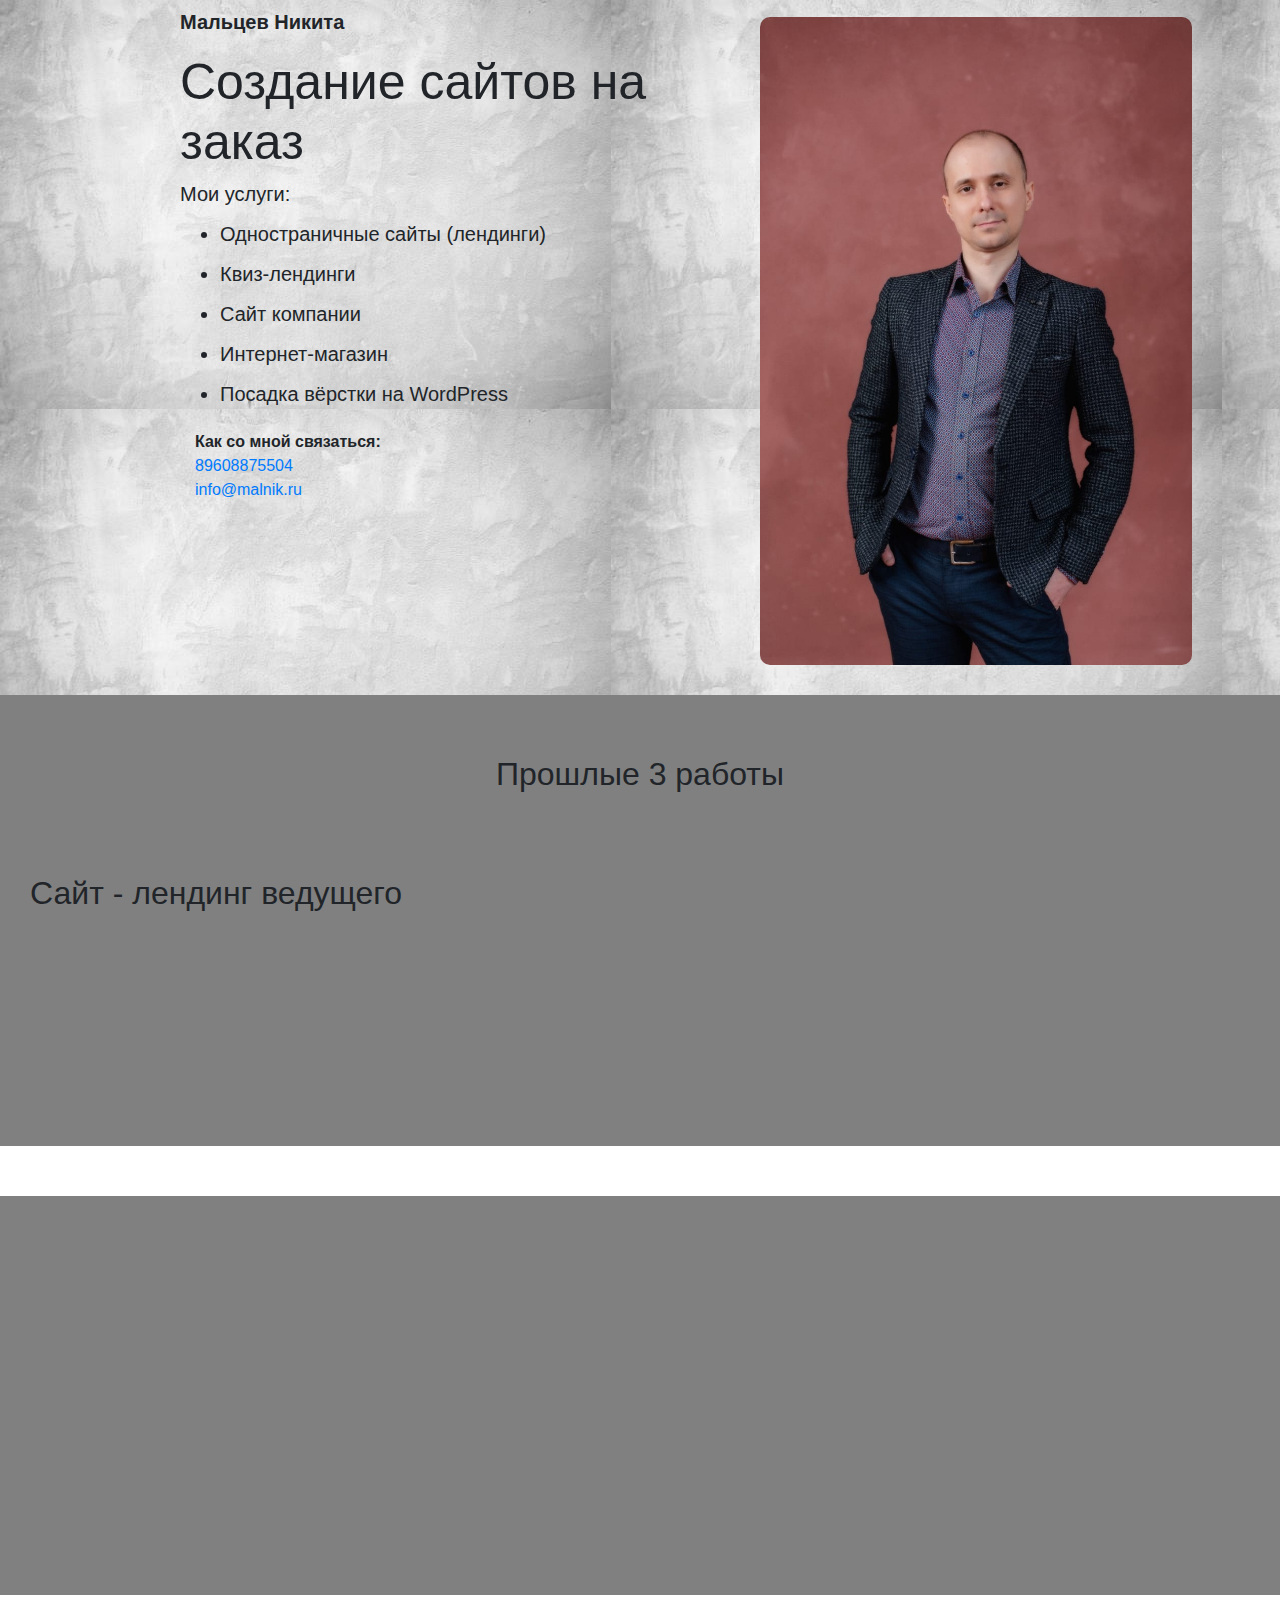
<file: index.html>
<!DOCTYPE html>
<html lang="en">

<head>
  <meta charset="UTF-8">
  <meta name="viewport" content="width=device-width, initial-scale=1.0">
<!-- meta tags for google and yandex ========================================================-->
  <meta name="google-site-verification" content="uP-JK9GCOHUZlQpmZ2YpPIBM5Dv0-Blg6aB97y53WW0" />
  <meta name="yandex-verification" content="7d37189a25d8f22f" />
<!-- =================================================================================== -->
  <link rel="stylesheet" href="css/style.css">
  <link rel="stylesheet" href="css/bootstrap.min.css">
  <link rel="stylesheet" href="css/normalize.css">
  <link rel="stylesheet" href="css/fontawesome.css">
  <link rel="stylesheet" href="css/animate.min.css">

<!-- ===============Tooltip adding ======-->
<link rel="stylesheet" href="css/jquery-ui.css">


  <title>Портфолио Мальцева Никиты</title>
<!-- ============================================== Google AdSense ==============================================-->
  <script data-ad-client="ca-pub-5625214932246853" async
    src="https://pagead2.googlesyndication.com/pagead/js/adsbygoogle.js"></script>
<!-- =================================================== -->
</head>

<body>
  <div class="header">
    <!-- <nav class="navMenu">
      <ul class="menu">
        <li><a href="#">Главная</a></li>
        <li><a href="http://v90231qp.beget.tech/">Блог</a></li>
        <li><a href="#">Портфолио</a></li>
        <li><a href="#">Каклькулятор стоимости</a></li>
      </ul>
    </nav> -->
    <!-- Yandex.Metrika counter -->
    <script type="text/javascript">
      (function (m, e, t, r, i, k, a) {
        m[i] = m[i] || function () { (m[i].a = m[i].a || []).push(arguments) };
        m[i].l = 1 * new Date(); k = e.createElement(t), a = e.getElementsByTagName(t)[0], k.async = 1, k.src = r, a.parentNode.insertBefore(k, a)
      })
        (window, document, "script", "https://mc.yandex.ru/metrika/tag.js", "ym");

      ym(76355761, "init", {
        clickmap: true,
        trackLinks: true,
        accurateTrackBounce: true,
        webvisor: true
      });
    </script>
    <noscript>
      <div><img src="https://mc.yandex.ru/watch/76355761" style="position:absolute; left:-9999px;" alt="" /></div>
    </noscript>
    <!-- /Yandex.Metrika counter -->

    <!-- CallBack widged ============================================ -->
<script charset="utf-8" type="text/javascript" src="https://cp.callback-free.com/api/js/form-builder.js"
  data-key="a995D3-V"></script>
<!-- ================================================================ -->
    
    <div class="container">
      <div class="row">
        <div class="col-md-2">
          <!-- <img src="img/Logo.jpg" alt="Logo" class="logo"> -->
        </div>
      </div>
      <div class="row">
        <div class="twoColums d-flex">
          <div class="offset-md-1 col-md-6">
            <h4 class="name wow animate__animated animate__bounceInRight">Мальцев Никита</h4>
            <h1 class="mainHeader wow animate__animated animate__bounceInLeft">
              Создание сайтов на заказ
            </h1>
            <h5 class="wow animate__animated animate__bounceInLeft">Мои услуги:</h5>
            <ul class="services wow animate__animated animate__bounceInUp">
              <li> <span title="Лендинг пейдж (landing page) или просто «лендинг» — это особый тип сайтов, оптимизированных для побуждения к действию интернет-пользователя. Традиционный лендинг описывает продукт, его преимущества и указывает на необходимость в приобретении этого продукта. В идеальном мире лендинг создают таким образом, чтобы пользователь, который ничего не знает о продукте, после посещения сайта совершил покупку. Мы сделали краткую инструкцию по составлению лендингов и подобрали 50 интересных примеров.">Одностраничные сайты (лендинги) </span> </li>
              <li><span title="По сути, это минималистичные одностраничные сайты с опросами, интерактивными тестами и игровыми викторинами. Квизы нужны, чтобы посетитель не читал продающую информацию и проникался выгодами товара, как на обычном лендинге, а развлекся вопросами, узнал о товаре в игровой форме и сделал покупку.">Квиз-лендинги </span></li>
              <li><span title="Более серьезный подход для создания сайта. Обычно, это многостраничный сайт, рассказывающий подробнее об услугах, истории и контактах компании. Информирует посетителей о стоимости услуг и по факту выполняет функции офиса компании в режиме онлайн.">Сайт компании </span></li>
              <li><span
                  title="Такие сайты создаются для продвижения и продажи товаров в интернете">Интернет-магазин </span></li>
              <li><span title="Эта опция позволяет сделать так, чтобы можно было менять содержимое страницы (текст, пункты меню, картинки) через админку вордпресса, не изменяя код вёрстки.">Посадка вёрстки на WordPress </span></li>
            </ul>
            <!-- =========================Кнопка start Quiz=======================-->
            <!-- <a href="https://forms.yandex.ru/u/60b0e19a94d92f60a25fb4f3/" class="questButton_link wow animate__animated animate__bounceInLeft"> -->
            <div class="questButton_Block">
              <?php echo do_shortcode('[qsm quiz=1]'); ?>
              
            </div>
            </a>


            <div class="contactBlock d-flex wow animate__animated animate__fadeInUp">
              <div class="col-md-5 cotactBl">
                <span>Как со мной связаться:</span>
                <a href="tel:+79608875504">89608875504</a>
                <a href="mailto:info@malnik.ru">info@malnik.ru</a>
              </div>
              <div class="col-md-8 ">
                <h4 class="social-ico">
                  <!-- Социальные кнопки========================================== -->
                  <script type="text/javascript">(function () {
                      if (window.pluso) if (typeof window.pluso.start == "function") return;
                      if (window.ifpluso == undefined) {
                        window.ifpluso = 1;
                        var d = document, s = d.createElement('script'), g = 'getElementsByTagName';
                        s.type = 'text/javascript'; s.charset = 'UTF-8'; s.async = true;
                        s.src = ('https:' == window.location.protocol ? 'https' : 'http') + '://share.pluso.ru/pluso-like.js';
                        var h = d[g]('body')[0];
                        h.appendChild(s);
                      }
                    })();</script>
                  <div class="pluso" data-background="transparent" data-options="big,round,line,horizontal,counter,theme=04"
                    data-services="vkontakte,odnoklassniki,twitter,facebook"></div>
                </h4>
              </div>
            </div>
            
          </div>
          <!-- /.col-md-6 -->
          <div class="col-md-6">
            <img class="photo" src="img/HeroBkg.jpg" alt="Photo">
          </div>
          <!-- /.col-md-6 -->

        </div>
        
      </div>
    </div>
  </div>
  
  <div class="body">
    <section class="portfolio">
      <div class="row">
        <div class="col-md-12">
        <div class="project1">
          <h2 class="portfolioHeading wow animate__animated animate__fadeInLeft">Прошлые 3 работы</h2>
          <div class="project1Heading animate__animated animate__fadeInLeft">
            <h2>Сайт - лендинг ведущего</h2>
          </div>
          <div class="proj1imgs wow animate__animated animate__fadeInRight">
            <img src="img/proj1-main.jpg" alt="projMainImg" class="projMainImg">
            <ul class="img">
              <li><img src="img/proj1-img1.jpg" alt="img"></li>
              <li><img src="img/proj1-img2.jpg" alt="img"></li>
              <li><img src="img/proj1-img3.jpg" alt="img"></li>
            </ul>
          </div>
        </div>

        <div class="project2">
          <div class="project2Heading wow animate__animated animate__fadeInLeft">
            <h2>Сайт Компании "Стройконтроль"</h2>
          </div>
          <div class="proj2imgs wow animate__animated animate__fadeInRight">
            <img src="img/proj2-main.jpg" alt="projMainImg" class="projMainImg">
            <ul class="img">
              <li><img src="img/proj2-img1.jpg" alt="img"></li>
              <li><img src="img/proj2-img2.jpg" alt="img"></li>
              <li><img src="img/proj2-img3.jpg" alt="img"></li>
              <li><img src="img/proj2-img4.jpg" alt="img"></li>
            </ul>
          </div>
        </div>
        <div class="project3">
          <div class="project3Heading wow animate__animated animate__fadeInLeft">
            <h2>Quiz-сайт Decor Studio</h2>
          </div>
          <div class="proj3imgs wow animate__animated animate__fadeInRight">
            <img src="img/proj3-main.jpg" alt="projMainImg" class="projMainImg">
          </div>
        </div>
        </div>
      </div>
    </section>
    <!-- google AdSense script=============================================================== -->
    <script data-ad-client="ca-pub-5625214932246853" async
      src="https://pagead2.googlesyndication.com/pagead/js/adsbygoogle.js"></script>
  </div>

  <div class="footer">
    <script src="js/wow.min.js"></script>
    <script>
      new WOW().init();
    </script>
  </div>
  
  <!-- <script src="https://code.jquery.com/ui/1.12.1/jquery-ui.js"></script> -->
  <script type="text/javascript" src="/js/custom.js"></script>



</body>

</html>
</file>
<file: css/style.css>
.header {
  box-sizing: border-box;
  background-image: url(../img/stucco_texture2042.jpg);
}

.menu {
  display: flex;
  list-style: none;
  justify-content: space-around;
  padding-top: 10px;
}

.menu li {
  background-color: #4d4d4d;
  border-radius: 5px;
  color: #fff;
  font-size: 16px;
  font-weight: bold;
  padding: 5px;
}

.menu li a {
  color: #fff;
  text-decoration: none;
}

.name {
  margin-top: 10px;
  font-weight: 600;
  font-size: 20px;
}

.mainHeader {
  font-size: 50px;
  padding-top: 10px;
  padding-bottom: 10px;
  margin: 0;
}

.services {
  max-width: 500px;
  font-size: 20px;
  overflow-x: hidden;
}

.services li {
  padding-top: 5px;
  padding-bottom: 5px;
}

.contactBlock span {
  font-weight: bold;
  margin-bottom: 30px;
}

.contactBlock .ctaBtn {
  text-align: center;
  font-weight: bold;
  display: block;
  padding: 10px;
  color: #000;
  border-radius: 10px;
  text-decoration: none;
  background-color: #7b7895;
}

.ctaBtn:hover {
  color: #000;
  color: #fff;
}

.social-ico {
  max-height: 15px;
}

.photo {
  width: 80%;
  border-radius: 10px;
  margin-left: 10px;
  margin-top: 17px;
  margin-bottom: 30px;
}

.twoColums p {
  margin-bottom: 30px;
}

.portfolioHeading {
  text-align: center;
  margin-top: 30px;
}

.project1,
.project2,
.project3 {
  display: block;
  background-color: gray;
  padding-top: 30px;
  margin-bottom: 50px;
}

.project1Heading,
.project2Heading,
.project3Heading {
  margin-top: 50px;
  margin-left: 30px;
  padding-top: 30px;
  padding-bottom: 30px;
}

.proj1imgs,
.proj2imgs,
.proj3imgs {
  display: flex;
}

.proj1imgs img,
.proj2imgs img,
.proj3imgs img {
  margin-left: 30px;
  padding-bottom: 30px;
}

.proj1imgs .img,
.proj2imgs .img,
.proj3imgs .img {
  display: flex;
  vertical-align: margin-bottom;
}

.proj1imgs .img li,
.proj2imgs .img li,
.proj3imgs .img li {
  list-style: none;
  margin-right: 30px;
}

@media screen and (max-width: 768px) {
  .proj1imgs .img,
  .proj2imgs .img,
  .proj3imgs .img {
    display: none !important;
  }
  .header,
  body,
  footer {
    max-width: 100%;
  }
}
@media screen and (max-width: 550px) {
  .proj1imgs .img,
  .proj2imgs .img,
  .proj3imgs .img {
    display: none !important;
  }
  .mainHeader {
    text-align: center;
  }
  /* .ctaBtn {
    max-width: 300px;
  } */
  .header,
  body,
  footer {
    max-width: 100%;
  }
  .photo {
    display: none;
  }
}
/*# sourceMappingURL=style.css.map */
</file>
